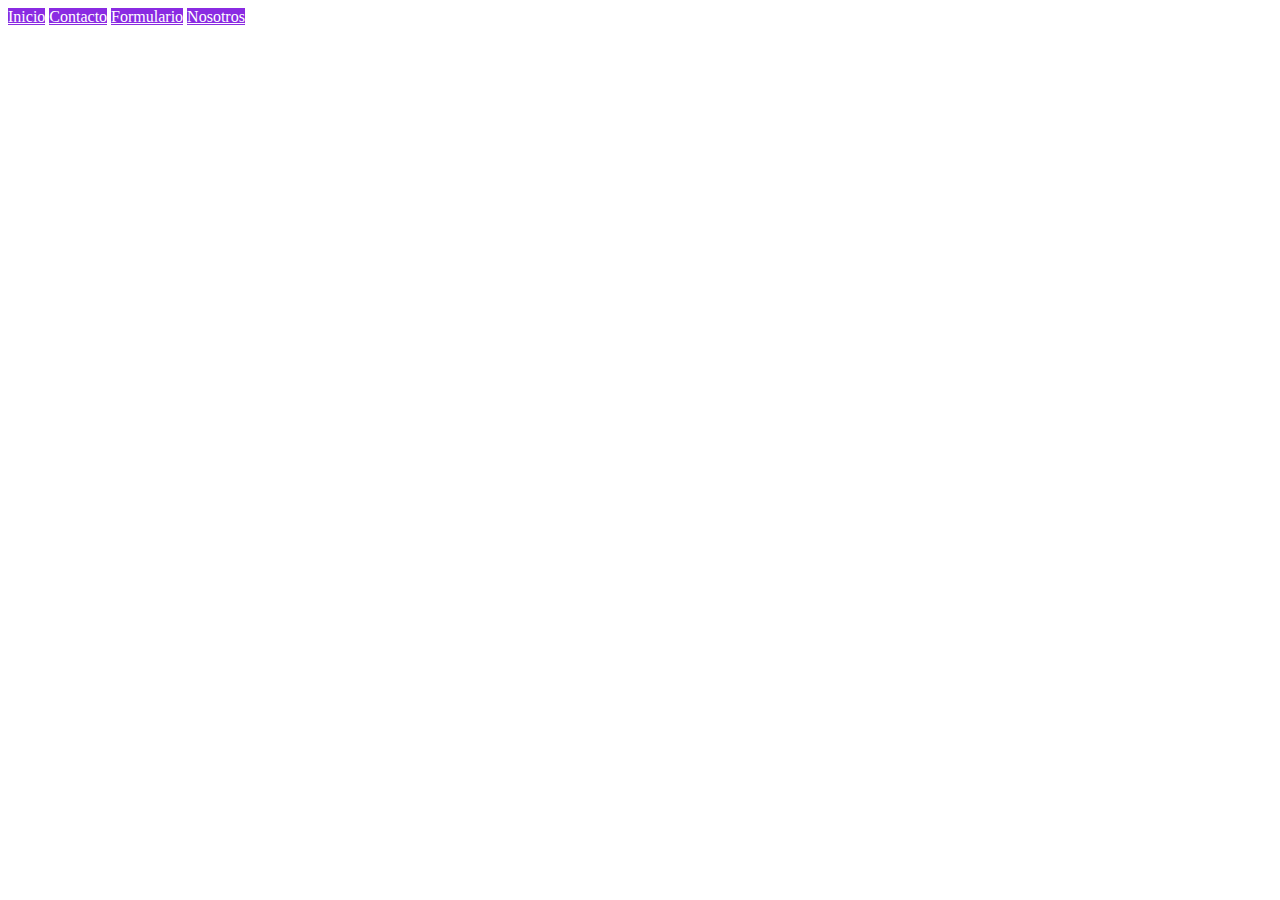
<file: index.html>
<!DOCTYPE html>
<html lang="en">
<head>
    <meta charset="UTF-8">
    <meta http-equiv="X-UA-Compatible" content="IE=edge">
    <meta name="viewport" content="width=device-width, initial-scale=1.0">
    <link rel="stylesheet" href="Estilos/estilos.css">
    <title>Document</title>
   
</head>
<body>
<a href="index.html">Inicio</a>
<a href="Internas/contacto.html">Contacto</a>
<a href="Internas/formulario.html">Formulario</a>
<a href="Internas/nosotros.html">Nosotros</a>    
</body>
</html>
</file>
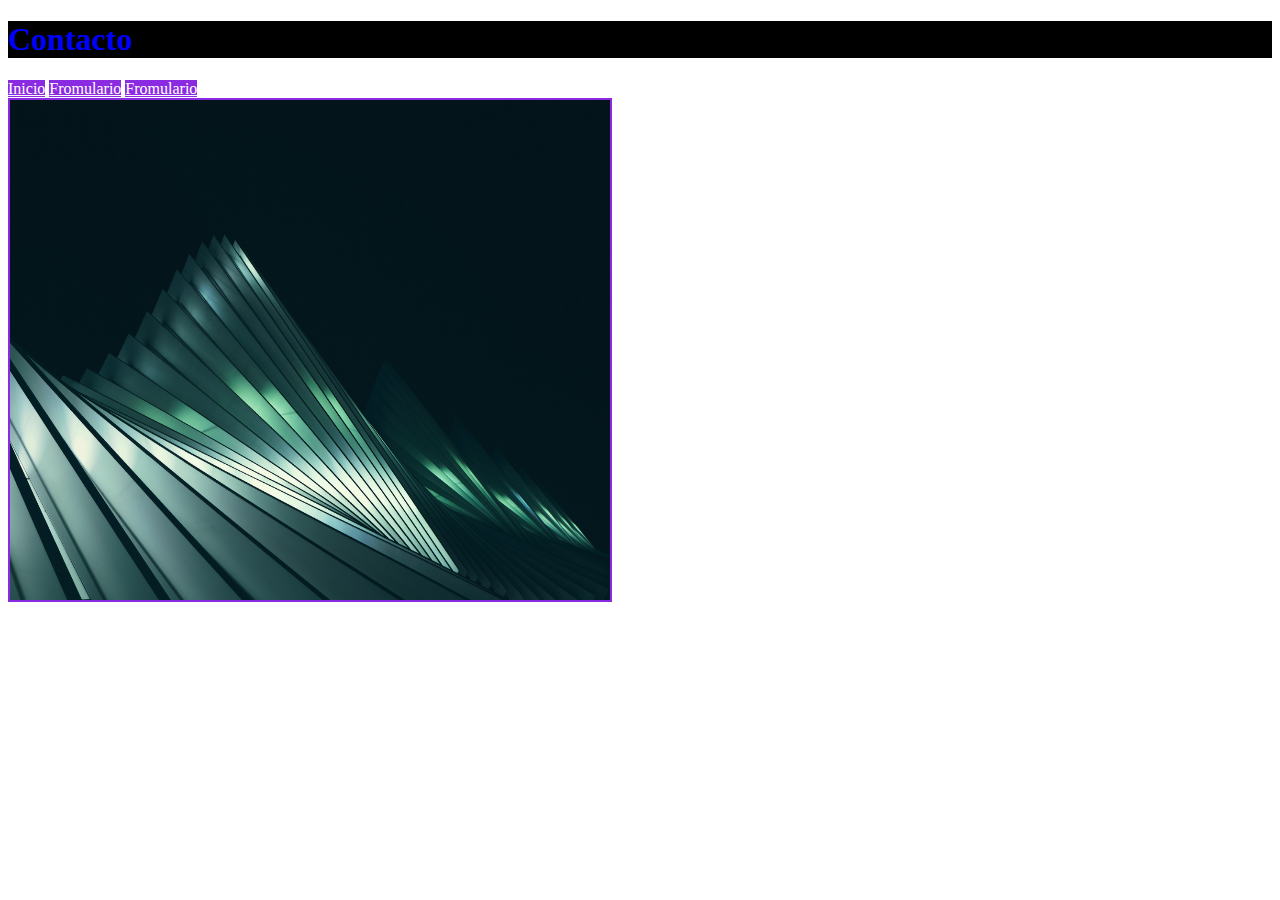
<file: Internas/contacto.html>
<!DOCTYPE html>
<html lang="en">
<head>
    <meta charset="UTF-8">
    <meta http-equiv="X-UA-Compatible" content="IE=edge">
    <meta name="viewport" content="width=, initial-scale=1.0">
    <link rel="stylesheet" href="../Estilos/estilos.css">
    <title>Document</title>
   
</head>
<body>
    <h1>Contacto</h1>
    <a href="../index.html">Inicio</a>
    <a href="../Internas/formulario.html">Fromulario</a>
    <a href="../Internas/nosotros.html">Fromulario</a>
    <img src="../Imgs/im.jpg" alt="Imagen de mi empresa">
</body>
</html>
</file>
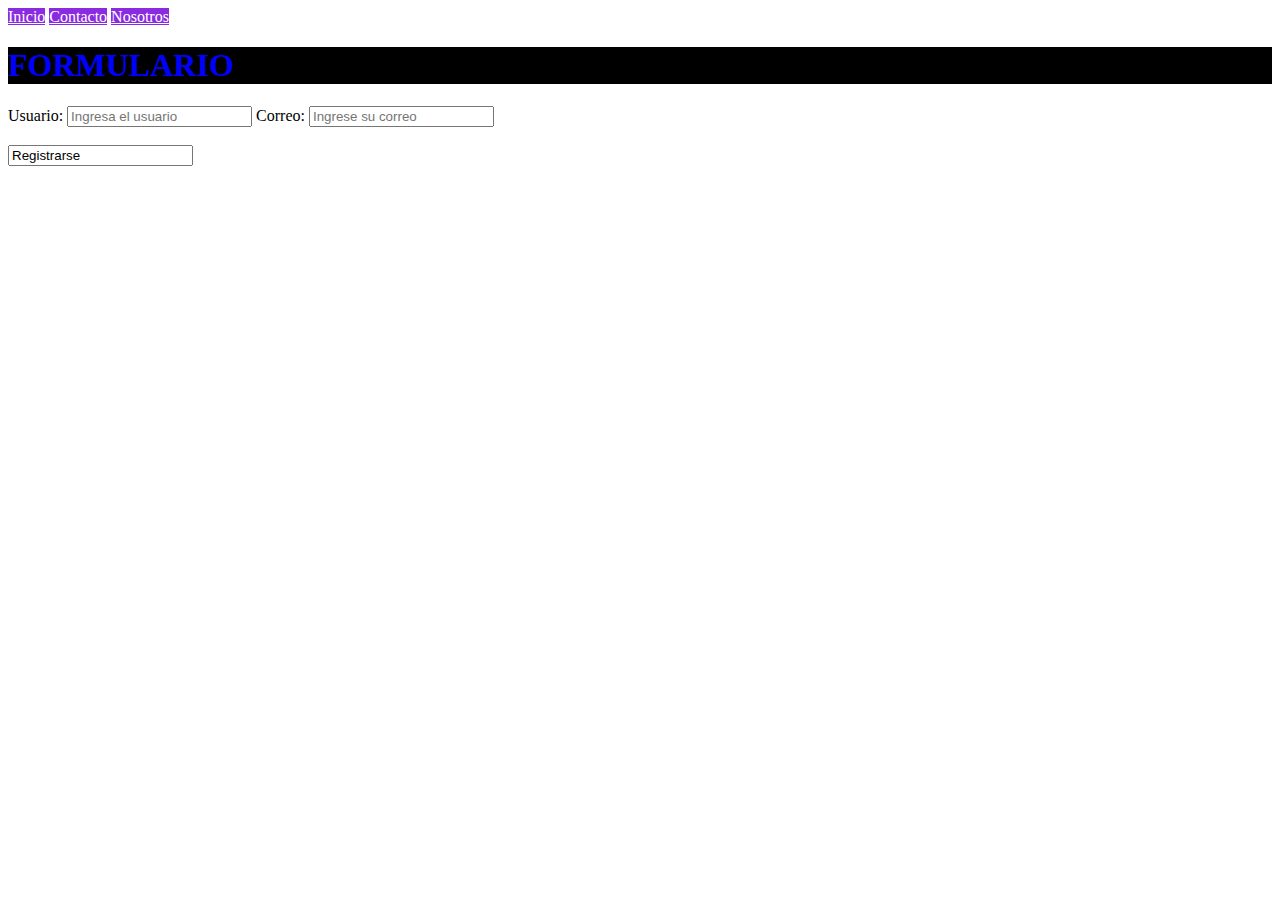
<file: Internas/formulario.html>
<!DOCTYPE html>
<html lang="en">
<head>
    <meta charset="UTF-8">
    <meta http-equiv="X-UA-Compatible" content="IE=edge">
    <meta name="viewport" content="width=device-width, initial-scale=1.0">
    <link rel="stylesheet" href="../Estilos/estilos.css">
    <title>Document</title>
    
</head>
<body>
    <a href="../index.html">Inicio</a>
    <a href="../Internas/contacto.html">Contacto</a>
    <a href="../Internas/nosotros.html">Nosotros</a>

    <h1>FORMULARIO</h1>
    <form>
        <label for="User">Usuario:</label>
        <input type="text" placeholder="Ingresa el usuario">
        <label for="email">Correo:</label>
        <input type="text" placeholder="Ingrese su correo"> <br> <br>
        <input type="submail" value="Registrarse">
    </form>
    
    
</body>
</html>
</file>
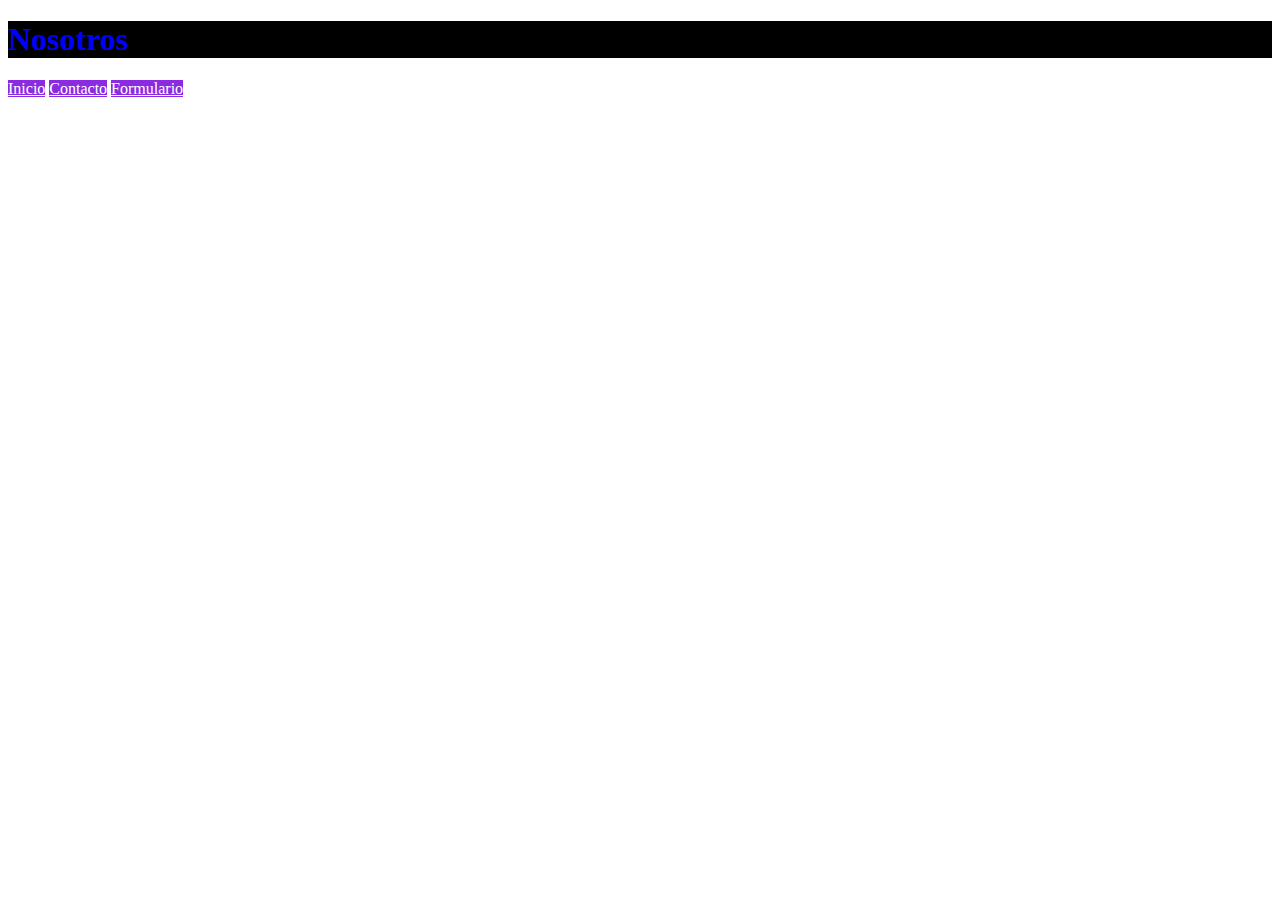
<file: Internas/nosotros.html>
<!DOCTYPE html>
<html lang="en">
<head>
    <meta charset="UTF-8">
    <meta http-equiv="X-UA-Compatible" content="IE=edge">
    <meta name="viewport" content="width=device-width, initial-scale=1.0">
    <link rel="stylesheet" href="../Estilos/estilos.css">
    <title>Document</title>
 
</head>
<body>
    <h1>Nosotros</h1>
    <a href="../index.html">Inicio</a>
    <a href="../Internas/contacto.html">Contacto</a>
    <a href="../Internas/formulario.html">Formulario</a>

</body>
</html>
</file>
<file: Estilos/estilos.css>
h1{
    color: blue;
    background-color: black;
}

a{
    color:white;
    background-color: blueviolet;
}

img{
    width: 600px;
    height: 500px;
    border: 2px solid blueviolet;
    display: block;
}
</file>
